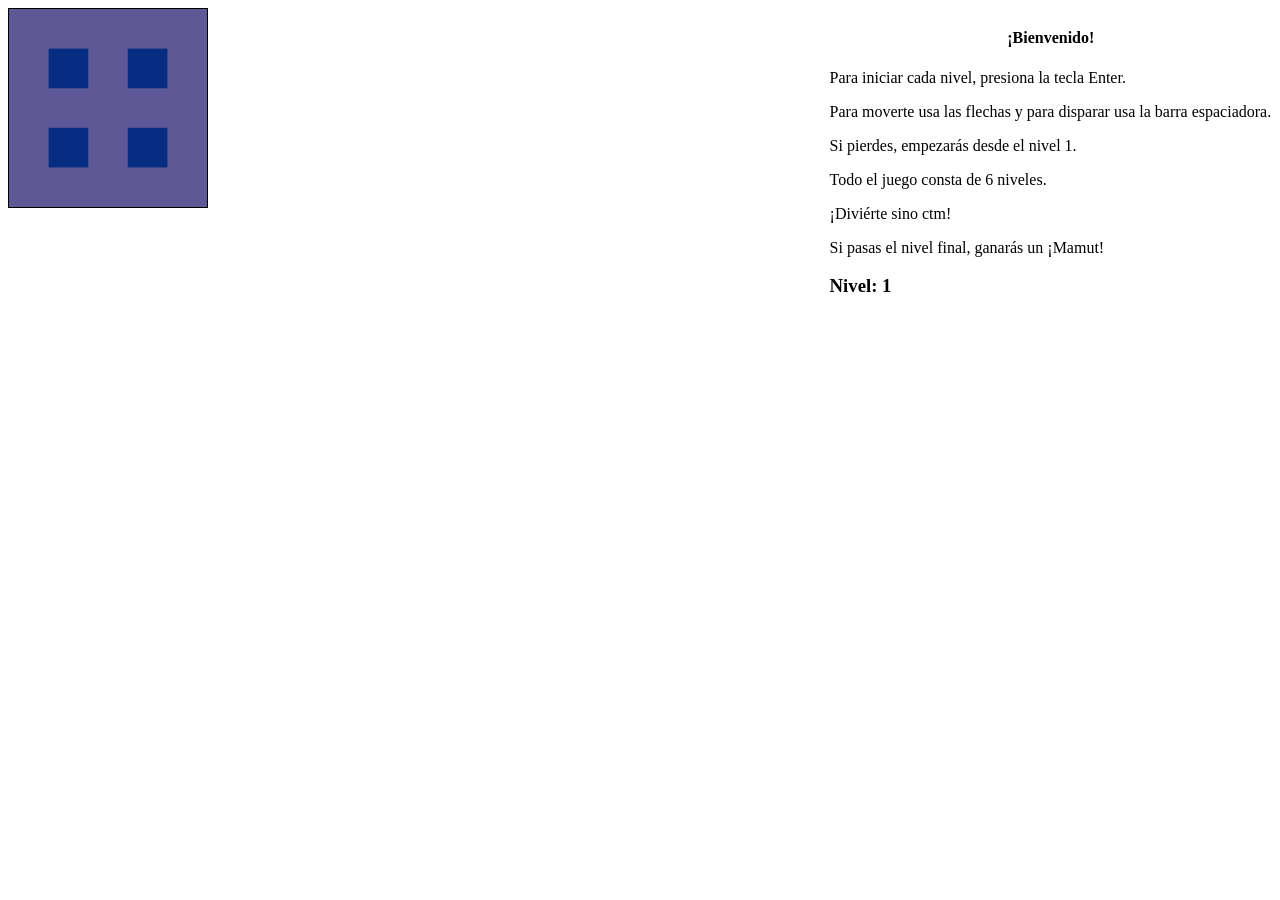
<file: index.html>
<html>
    <head>
        <meta charset="UTF-8"/>
        <title>Recreacion</title>
        <style>
            img{
                padding: 10px;
            }

            * {
                box-sizing: border-box;
            }

            .information {
                width: 35%;
                float: left;
            }

            .game {
                width: 65%;
                float: left;
            }
        </style>
        <!--<script src="./js/keypress.js"></script>-->
        <script src="./js/naves.js"></script>
    </head>
    <body onload="initiate();">
        <div class="row">
            <div class="game">
                <canvas id="contenedor" width="630" height="630" style="border: 1px solid #000;"></canvas>
            </div>
            <div class="information">
                <h4 align="center">¡Bienvenido!</h4>
                <p>Para iniciar cada nivel, presiona la tecla Enter.</p>
                <p>Para moverte usa las flechas y para disparar usa la barra espaciadora.</p>
                <p>Si pierdes, empezarás desde el nivel 1.</p>
                <p>Todo el juego consta de 6 niveles.</p>
                <p>¡Diviérte sino ctm!</p>
                <p>Si pasas el nivel final, ganarás un ¡Mamut!</p>
                <h3>Nivel: <span id="nvlActual"></span></h3>
                <h2><span id="greetings"></span></h2>
            </div>
        </div>
    </body>
</html>
</file>
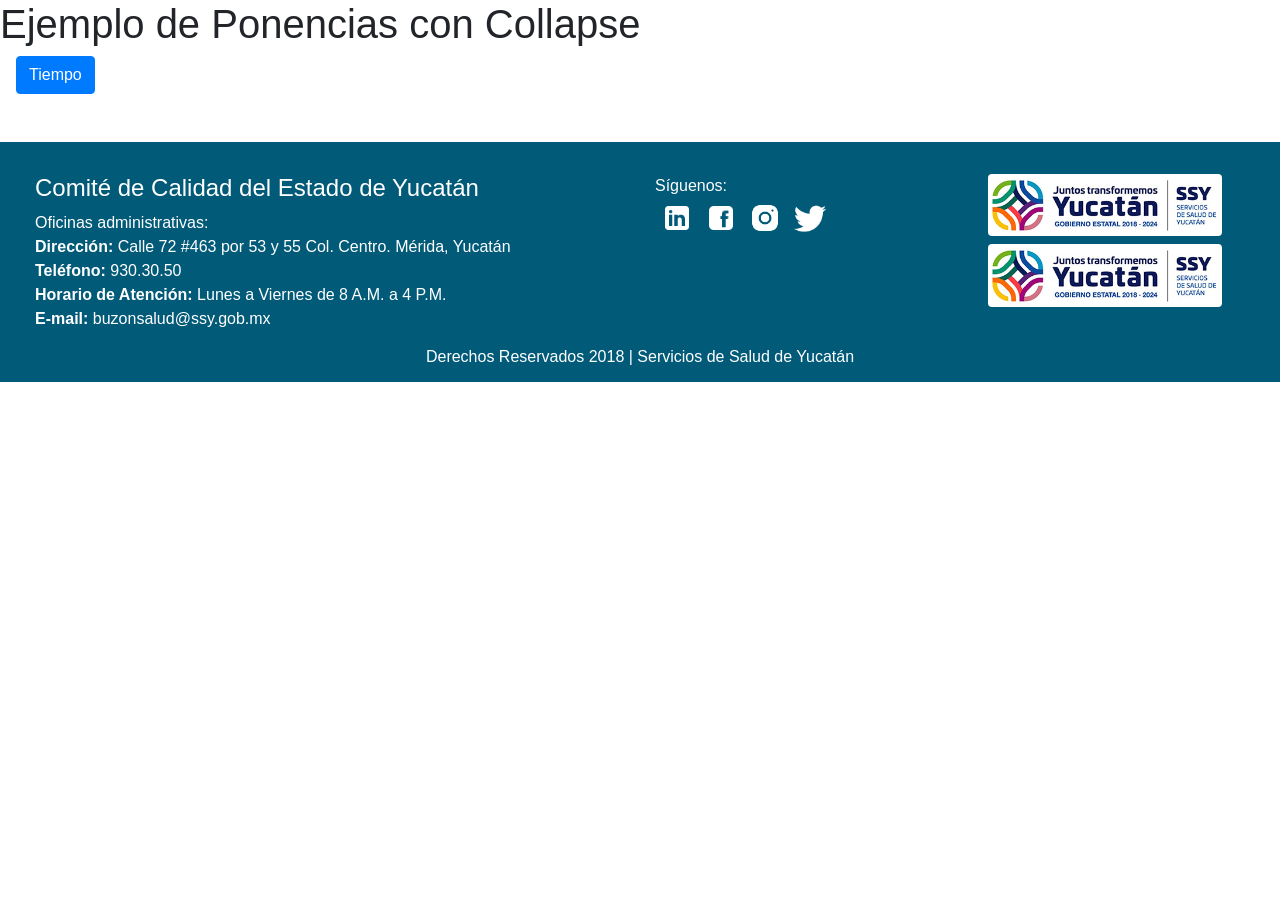
<file: public/Ponencias.html>
<!DOCTYPE html>
<html lang="en">
<head>
    <meta charset="UTF-8">
    <meta name="viewport" content="width=device-width, initial-scale=1, shrink-to-fit=no">
    <!--<meta http-equiv="X-UA-Compatible" content="ie=edge">-->
    <title>Ponencias</title>
    <link rel="stylesheet" href="https://stackpath.bootstrapcdn.com/bootstrap/4.3.1/css/bootstrap.min.css" integrity="sha384-ggOyR0iXCbMQv3Xipma34MD+dH/1fQ784/j6cY/iJTQUOhcWr7x9JvoRxT2MZw1T" crossorigin="anonymous">
    <link rel="stylesheet" href="../css/ponencia.css">
</head>
<body>
    <h1>Ejemplo de Ponencias con Collapse</h1>
    <div class="container-flex mx-3">
        <button class="btn btn-primary" id="btnTime">Tiempo</button>
        <p id="hora"></p>
    </div>
    
    <!--Footer-->
    <footer id="sticky-footer" class="mt-5 py-3 text-white">
        <div class="footer container-fluid my-0 px-3">
            <div class="row mx-1 my-2">
                <div class="col-12 col-sm-8 col-md-6 my-2 text-wrap">
                    <h4>Comité de Calidad del Estado de Yucatán</h4>
                    Oficinas administrativas:<br>
                    <span class="font-weight-bolder">Dirección:</span> Calle 72 #463 por 53 y 55 Col. Centro. Mérida, Yucatán<br>
                    <span class="font-weight-bolder">Teléfono:</span> 930.30.50<br>
                    <span class="font-weight-bolder">Horario de Atención:</span> Lunes a Viernes de 8 A.M. a 4 P.M.<br>
                    <span class="font-weight-bolder">E-mail:</span> buzonsalud@ssy.gob.mx<br>
                </div>
                <div class="col-12 col-sm-4 col-md-2 my-2">
                    <p class="mb-1">Síguenos:</p>
                    <div class="d-flex flex-row flex-wrap justify-content-around my-1">
                        <img class="sn-icon" src="../images/icons/linkedin-white.png" alt="LinkedIn Icon">
                        <img class="sn-icon p-1" src="../images/icons/facebook-white.png" alt="Facebook Icon">
                        <img class="sn-icon" src="../images/icons/instagram-white.png" alt="Instagram Icon">
                        <img class="sn-icon" src="../images/icons/twitter-white.png" alt="Twitter Icon">
                    </div>
                </div>
                <div class="col-12 col-md-4 col-lg-3 ml-lg-auto my-2">
                    <div class="row mx-0 my-2 my-md-0 p-0">
                        <div class="col-5 col-md-10 mx-auto my-0 p-0"><img class="img-fluid rounded" src="../images/logossy.jpg" alt="Logo SSY"></div>
                        <div class="col-5 col-md-10 mx-auto my-0 my-md-2 p-0"><img class="img-fluid rounded" src="../images/logossy.jpg" alt="Logo SSY"></div>
                    </div>
                </div>
            </div>
            <h6 class="text-wrap text-center font-weight-light my-0">Derechos Reservados 2018 | Servicios de Salud de Yucatán</h6>
        </div>
    </footer>
    
<!--Scripts-->
<script src="https://code.jquery.com/jquery-3.4.1.min.js" integrity="sha256-CSXorXvZcTkaix6Yvo6HppcZGetbYMGWSFlBw8HfCJo=" crossorigin="anonymous"></script>
<script src="https://cdnjs.cloudflare.com/ajax/libs/popper.js/1.14.7/umd/popper.min.js" integrity="sha384-UO2eT0CpHqdSJQ6hJty5KVphtPhzWj9WO1clHTMGa3JDZwrnQq4sF86dIHNDz0W1" crossorigin="anonymous"></script>
<script src="https://stackpath.bootstrapcdn.com/bootstrap/4.3.1/js/bootstrap.min.js" integrity="sha384-JjSmVgyd0p3pXB1rRibZUAYoIIy6OrQ6VrjIEaFf/nJGzIxFDsf4x0xIM+B07jRM" crossorigin="anonymous"></script>
<script>
    var Hra = setInterval(Timer, 1000);
    
    function Timer(){
        fecha = new Date();
        hora = fecha.getHours();
        minutos = fecha.getMinutes();
        segundos = fecha.getSeconds();
        dia = fecha.getDate();

        $('#hora').text(hora + " : "+ minutos + " : "+ segundos);
    }
</script>
</body>
</html>
</file>
<file: css/ponencia.css>
@media (min-width: 320px){
    .tema{
        font-size: 1.25rem;
    }

    .heading{
        padding: .5rem;
    }
}

.bg-img{
    position: absolute;
    left: 0px;
    top: 0px;
    z-index: -1;

    width: 100% !important;
    height: 100% !important;
}

.tema, .estadoF, .estadoC, .estadoP{
    color: white;
}

.estadoF, .estadoC, .estadoP{
    width: 152px;
    border-radius: 8px;
    text-align: center;
}
.subtitulo, .infoTema, .card-title, .card-text{
    color: #002E3D;
}

.estadoF{
    background-color: rgba(240, 47, 47, 0.8);
    
}

.estadoC{
    background-color: rgba(57, 163, 239, 0.8);
}

.estadoP{
    background-color: rgba(9, 213, 115, 0.8);
}

.iconArrow{
    width: 32px;
    height: 32px;
}

#sticky-footer{
    background-color: #005A78;
}

.sn-icon{
    width: 32px;
    height: 32px;
}

#headingOne{
    background-color: #F74A24;
}

#headingTwo{
    background-color: #2573B7;
}

#headingThree{
    background-color: #049464;
}

#headingFour{
    background-color: #950F78;
}

#headingFive{
    background-color: #F9C009;
}
</file>
